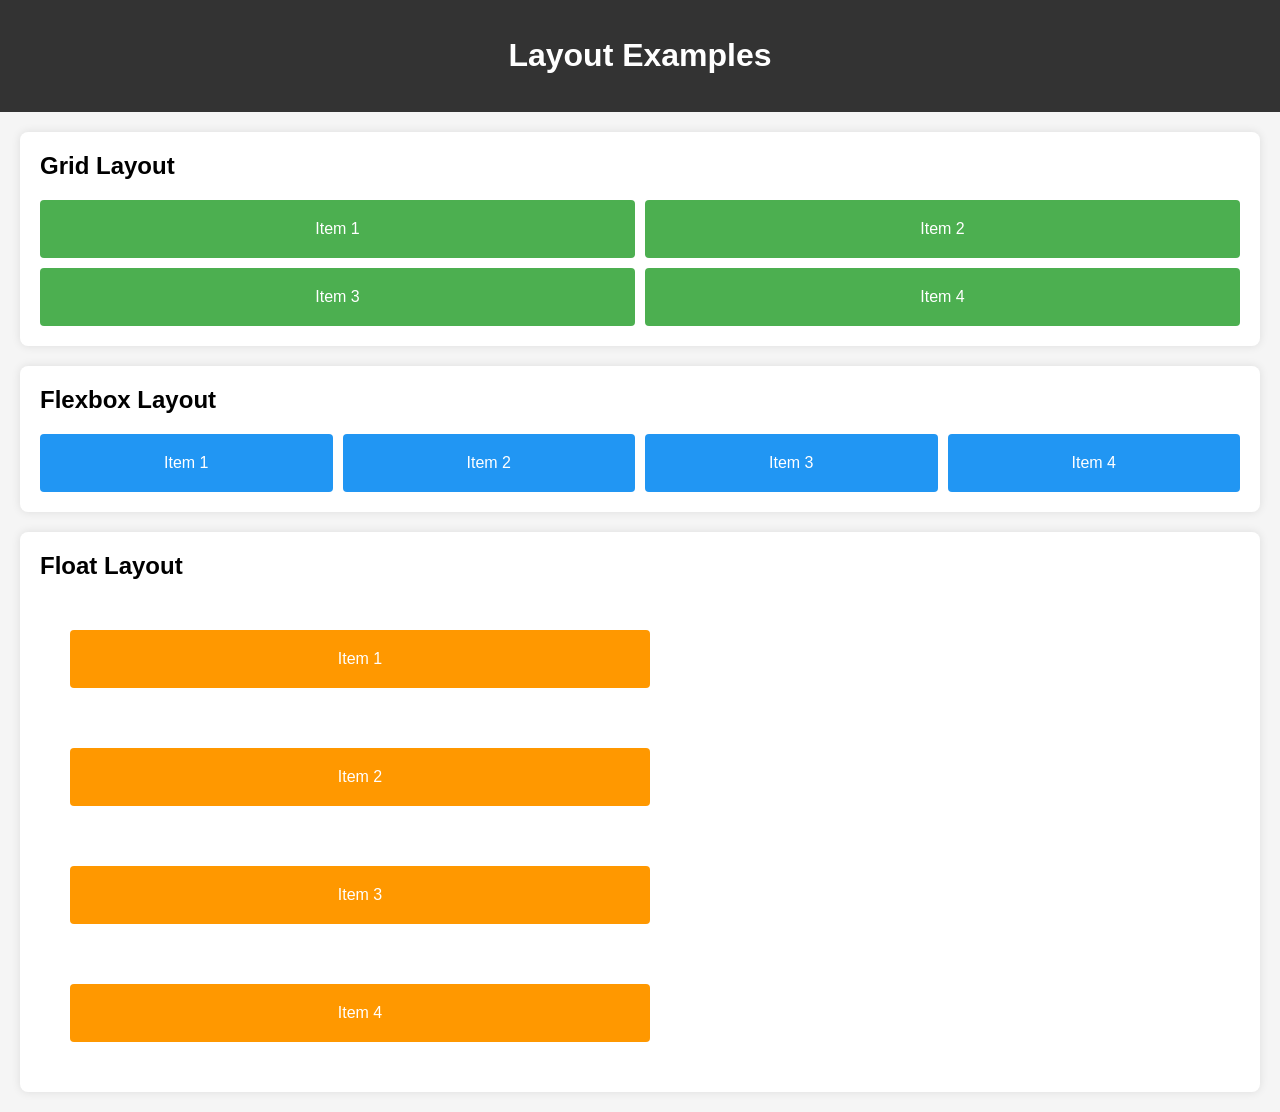
<file: desenvolvimento-front-end/layout/index.html>
<!-- 
    Layout é a forma como os elementos são organizados e dispostos em uma página ou tela. 
    É como se você estivesse arrumando objetos em uma mesa de forma que tudo ficasse bonito e fácil de encontrar.
-->

<!DOCTYPE html>
<html lang="pt-BR">
<!-- Declaração do tipo de documento (HTML5) e define o idioma da página como inglês -->

<head>
    <meta charset="UTF-8">
    <!-- Define a codificação de caracteres para UTF-8 -->
    <meta name="viewport" content="width=device-width, initial-scale=1.0">
    <!-- Configura a viewport para garantir que a página seja responsiva em dispositivos móveis -->
    <title>Layout Examples</title>
    <!-- Define o título da página que aparece na aba do navegador -->
    <link rel="stylesheet" href="styles.css">
    <!-- Vincula um arquivo CSS externo chamado "styles.css" para estilizar a página -->
</head>

<body>
    <!-- Corpo da página, onde o conteúdo principal é inserido -->
    <header>
        <!-- Cabeçalho da página -->
        <h1>Layout Examples</h1>
        <!-- Título principal da página -->
    </header>
    <section class="grid-layout"> <!-- A class facilita a aplicação de estilos no CSS -->
        <!-- Seção da página usando um layout de grade (grid) -->
        <h2>Grid Layout</h2>
        <!-- Subtítulo para a seção de layout de grade -->
        <div class="grid-container"> <!-- div é utilizada para agrupar elementos e aplicar um estilo aos mesmos -->
            <!-- Contêiner principal para os itens de grade -->
            <div class="grid-item">Item 1</div>
            <!-- Item 1 na grade -->
            <div class="grid-item">Item 2</div>
            <!-- Item 2 na grade -->
            <div class="grid-item">Item 3</div>
            <!-- Item 3 na grade -->
            <div class="grid-item">Item 4</div>
            <!-- Item 4 na grade -->
        </div>
    </section>
    <section class="flex-layout"> <!-- A class facilita a aplicação de estilos no CSS -->
        <!-- Seção da página usando um layout flexível (flexbox) -->
        <h2>Flexbox Layout</h2>
        <!-- Subtítulo para a seção de layout flexível -->
        <div class="flex-container"> <!-- div é utilizada para agrupar elementos e aplicar um estilo aos mesmos -->
            <!-- Contêiner principal para os itens flexíveis -->
            <div class="flex-item">Item 1</div>
            <!-- Item 1 no layout flexível -->
            <div class="flex-item">Item 2</div>
            <!-- Item 2 no layout flexível -->
            <div class="flex-item">Item 3</div>
            <!-- Item 3 no layout flexível -->
            <div class="flex-item">Item 4</div>
            <!-- Item 4 no layout flexível -->
        </div>
    </section>
    <section class="float-layout"> <!-- A class facilita a aplicação de estilos no CSS -->
        <!-- Seção da página usando um layout com float -->
        <h2>Float Layout</h2>
        <!-- Subtítulo para a seção de layout com float -->
        <div class="float-container"> <!-- div é utilizada para agrupar elementos e aplicar um estilo aos mesmos -->
            <!-- Contêiner principal para os itens com float -->
            <div class="float-item">Item 1</div>
            <!-- Item 1 no layout com float -->
            <div class="float-item">Item 2</div>
            <!-- Item 2 no layout com float -->
            <div class="float-item">Item 3</div>
            <!-- Item 3 no layout com float -->
            <div class="float-item">Item 4</div>
            <!-- Item 4 no layout com float -->
        </div>
    </section>
</body>
<!-- Fim do corpo da página -->

</html>
<!-- Fim do documento HTML -->
</file>
<file: desenvolvimento-front-end/layout/styles.css>
body {
    font-family: Arial, sans-serif;
    /* Define a família de fontes do texto como Arial, com fallback para sans-serif */
    margin: 0;
    /* Remove todas as margens ao redor do body */
    padding: 0;
    /* Remove todo o padding interno do body */
    background-color: #f5f5f5;
    /* Define a cor de fundo do body como um cinza claro */
}

header {
    background-color: #333;
    /* Define a cor de fundo do header como um cinza escuro */
    color: white;
    /* Define a cor do texto do header como branco */
    text-align: center;
    /* Centraliza o texto dentro do header */
    padding: 1em 0;
    /* Adiciona um padding vertical de 1em (espaçamento interno) no header */
}

section {
    margin: 20px;
    /* Define uma margem de 20 pixels ao redor da section */
    padding: 20px;
    /* Define um padding de 20 pixels dentro da section */
    background-color: white;
    /* Define a cor de fundo da section como branco */
    border-radius: 8px;
    /* Adiciona bordas arredondadas de 8 pixels à section */
    box-shadow: 0 0 10px rgba(0, 0, 0, 0.1);
    /* Adiciona uma sombra ao redor da section para dar um efeito de profundidade */
}

h2 {
    margin-top: 0;
    /* Remove a margem superior do h2 */
}

/* Grid Layout */
.grid-container {
    display: grid;
    /* Define o contêiner como um grid (grade) */
    grid-template-columns: repeat(2, 1fr);
    /* Cria duas colunas de largura igual dentro do grid */
    gap: 10px;
    /* Define um espaço de 10 pixels entre os itens do grid */
}

.grid-item {
    background-color: #4caf50;
    /* Define a cor de fundo dos itens do grid como verde */
    color: white;
    /* Define a cor do texto dos itens do grid como branco */
    padding: 20px;
    /* Define um padding de 20 pixels dentro dos itens do grid */
    text-align: center;
    /* Centraliza o texto dentro dos itens do grid */
    border-radius: 4px;
    /* Adiciona bordas arredondadas de 4 pixels aos itens do grid */
}

/* Flexbox Layout */
.flex-container {
    display: flex;
    /* Define o contêiner como um flexbox */
    justify-content: space-between;
    /* Distribui os itens dentro do contêiner com espaço igual entre eles */
    gap: 10px;
    /* Define um espaço de 10 pixels entre os itens do flexbox */
}

.flex-item {
    background-color: #2196f3;
    /* Define a cor de fundo dos itens do flexbox como azul */
    color: white;
    /* Define a cor do texto dos itens do flexbox como branco */
    padding: 20px;
    /* Define um padding de 20 pixels dentro dos itens do flexbox */
    text-align: center;
    /* Centraliza o texto dentro dos itens do flexbox */
    flex: 1;
    /* Permite que os itens do flexbox cresçam igualmente dentro do contêiner */
    border-radius: 4px;
    /* Adiciona bordas arredondadas de 4 pixels aos itens do flexbox */
}

/* Float Layout */
.float-container {
    overflow: hidden;
    /* Garante que o contêiner flutuante contenha os elementos flutuados */
}

.float-item {
    width: 45%;
    /* Define a largura dos itens flutuantes como 45% do contêiner */
    margin: 2.5%;
    /* Define uma margem de 2.5% ao redor dos itens flutuantes */
    background-color: #ff9800;
    /* Define a cor de fundo dos itens flutuantes como laranja */
    color: white;
    /* Define a cor do texto dos itens flutuantes como branco */
    padding: 20px;
    /* Define um padding de 20 pixels dentro dos itens flutuantes */
    text-align: center;
    /* Centraliza o texto dentro dos itens flutuantes */
    float: left;
    /* Faz com que os itens flutuem à esquerda dentro do contêiner */
    border-radius: 4px;
    /* Adiciona bordas arredondadas de 4 pixels aos itens flutuantes */
}
</file>
